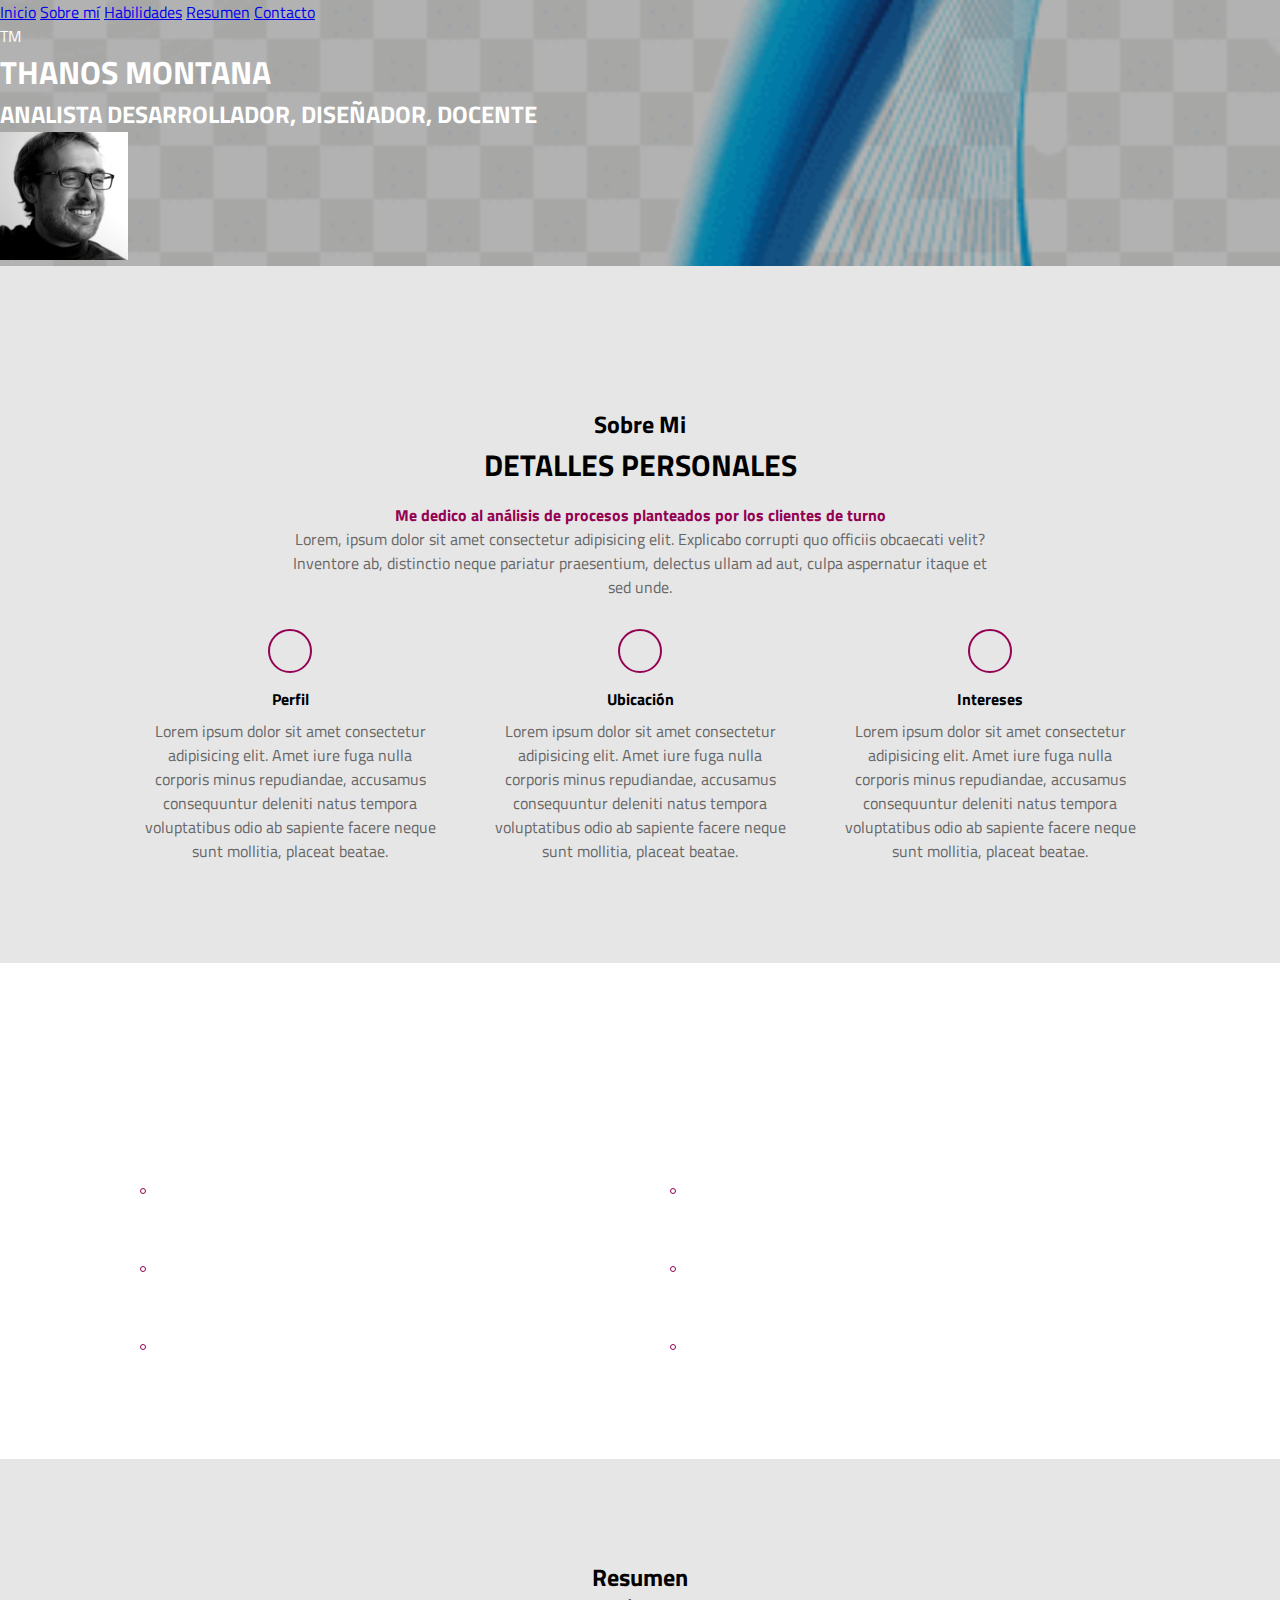
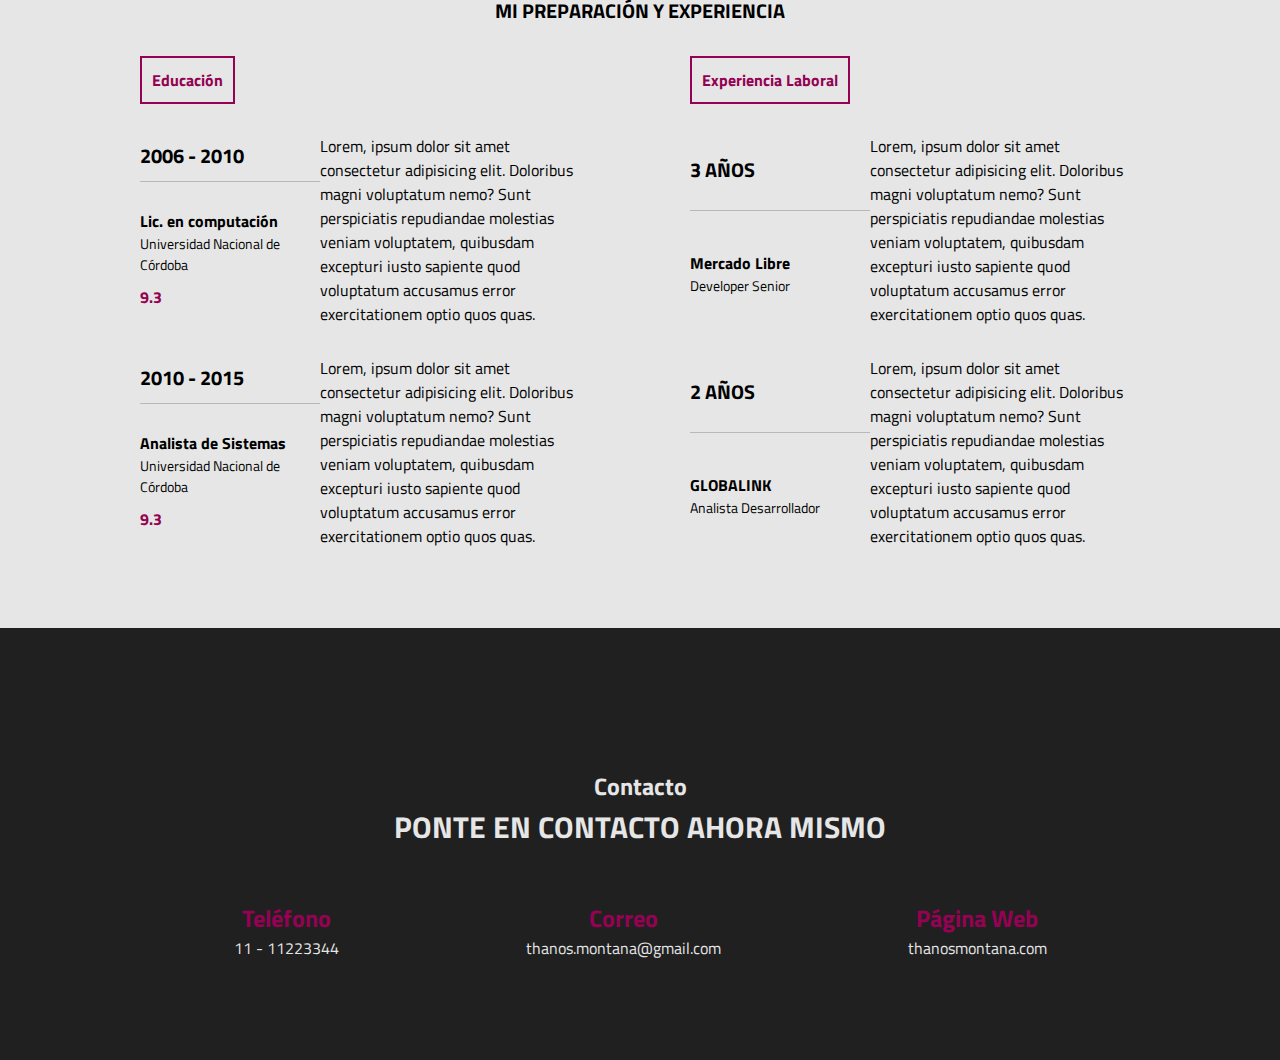
<file: index.html>
<!DOCTYPE html>
<html lang="es">
<head>
    <meta charset="UTF-8">
    <meta http-equiv="X-UA-Compatible" content="IE-edge">
    <link rel="stylesheet" href="https://cdnjs.cloudflare.com/ajax/libs/font-awesome/6.2.1/css/all.min.css" integrity="sha512-MV7K8+y+gLIBoVD59lQIYicR65iaqukzvf/nwasF0nqhPay5w/9lJmVM2hMDcnK1OnMGCdVK+iQrJ7lzPJQd1w==" crossorigin="anonymous" referrerpolicy="no-referrer" />
    <meta name="viewport" content="width=device-width, initial-scale=1.0">
    <link rel="stylesheet" href="estilo.css">    
    <title>CV THANOS MONTANA</title>
</head>
<body>
    <!-- SECCION INICIO -->
    <section class="inicio" id="inicio">
        <div class="contenido-section">
            <header>
                <div class="nav-bar" onclick="mostrarOcultarMenu()">
                    <i class="fa-solid fa-bars"></i>
                </div>
                <nav id="nav" class="nav">
                    <a href="#inicio">Inicio</a>
                    <a href="#sobremi">Sobre mí</a>
                    <a href="#habilidades">Habilidades</a>
                    <a href="#resumen">Resumen</a>
                    <a href="#contacto">Contacto</a>
                </nav>
                <div class="logo">
                    T<span class="color">M</span>
                </div>
            </header>
            <div class="info">
                <h1>THANOS MONTANA</h1>
                <h2>ANALISTA DESARROLLADOR, DISEÑADOR, DOCENTE</h2>
                <div class="redes">
                    <a href="#"><i class="fa-brands fa-twitter"></i></a>
                    <a href="#"><i class="fa-brands fa-facebook"></i></a>
                    <a href="#"><i class="fa-brands fa-instagram"></i></a>
                    <a href="#"><i class="fa-brands fa-youtube"></i></a>
                    <a href="#"><i class="fa-brands fa-linkedin-in"></i></a>
                    <a href="#"><i class="fa-brands fa-pinterest"></i></a>
                </div>
            </div>                
            <div class="foto">
              <img src="34.jpg" alt="">
            </div>
        </div>
    </section>
    
    <!-- SECCION SOBRE MI-->
    <section class="sobremi" id="sobremi">
        <div class="contenido-seccion">
             <h2 class="titulo-seccion">Sobre Mi</h2>
             <h3>Detalles personales</h3>

              <p class="especial">Me dedico al análisis de procesos planteados por los clientes de turno</p>
              <p>Lorem, ipsum dolor sit amet consectetur adipisicing elit. Explicabo corrupti quo officiis 
                obcaecati velit? Inventore ab, distinctio neque pariatur praesentium, delectus ullam ad aut, culpa aspernatur itaque et sed unde.</p>
        
            <div class="fila">
               <div class="col">
                <i class="fa-solid fa-user"></i>
                <span class="titulo-detalle">Perfil</span>
                <p>Lorem ipsum dolor sit amet consectetur adipisicing elit. Amet iure fuga nulla corporis minus repudiandae, accusamus consequuntur deleniti natus tempora voluptatibus odio ab sapiente facere neque sunt mollitia, placeat beatae.</p>
            </div>
            <div class="col">
                <i class="fa-solid fa-location-pin"></i>
                <span class="titulo-detalle">Ubicación</span>
                <p>Lorem ipsum dolor sit amet consectetur adipisicing elit. Amet iure fuga nulla corporis minus repudiandae, accusamus consequuntur deleniti natus tempora voluptatibus odio ab sapiente facere neque sunt mollitia, placeat beatae.</p>
            </div>
            <div class="col">
                <i class="fa-solid fa-flag"></i>
                <span class="titulo-detalle">Intereses</span>
                <p>Lorem ipsum dolor sit amet consectetur adipisicing elit. Amet iure fuga nulla corporis minus repudiandae, accusamus consequuntur deleniti natus tempora voluptatibus odio ab sapiente facere neque sunt mollitia, placeat beatae.</p>
            </div>
        </div>
    </section>
    <!-- SECCION HABILIDADES -->
    <section class="habilidades" id="habilidades">
        <div class="contenido-seccion">
            <h2 class="titulo-seccion">Mis habilidades</h2>
            <h3>Me especializo en</h3>

               <div class="fila">
                    <div class="col">
                        <span>HTML/CSS</span>
                        <div class="cont-barra">
                            <div class="barra" id="html">
                                <!-- mediante javascript luego generaremos 17 barritas con clase e-->

                            </div>
                            <span>98%</span>
                        </div>
                    </div>
                    <div class="col">
                        <span>JAVASCRIPT</span>
                        <div class="cont-barra">
                            <div class="barra" id="javascript">
                                <!-- mediante javascript luego generaremos 17 barritas con clase e-->
                                
                            </div>
                            <span>70%</span>
                        </div>
                    </div>
                </div>
                <div class="fila">
                    <div class="col">
                        <span>WORDPRESS</span>
                        <div class="cont-barra">
                            <div class="barra" id="wordpress">
                                <!-- mediante javascript luego generaremos 17 barritas con clase e-->
                                
                            </div>
                            <span>90%</span>
                        </div>
                    </div>
                    <div class="col">
                        <span>PHOTOSHOP</span>
                        <div class="cont-barra">
                            <div class="barra" id="photoshop">
                                <!-- mediante javascript luego generaremos 17 barritas con clase e-->
                                
                            </div>
                            <span>85%</span>
                        </div>
                    </div>
                </div>
                <div class="fila">
                    <div class="col">
                        <span>PHP</span>
                        <div class="cont-barra">
                            <div class="barra" id="php">
                                <!-- mediante javascript luego generaremos 17 barritas con clase e-->
                                
                            </div>
                            <span>95%</span>
                        </div>
                    </div>
                    <div class="col">
                        <span>ILUSTRATOR</span>
                        <div class="cont-barra">
                            <div class="barra" id="ilustrator">
                                <!-- mediante javascript luego generaremos 17 barritas con clase e-->
                                
                            </div>
                            <span>75%</span>
                        </div>
                    </div>
                </div>
            </div>
        </div>
    </section>
    <!-- SECCION RESUMEN -->
    <section class="resumen" id="resumen">
        <div class="contenido-seccion">
            <h2 class="titulo-seccion">Resumen</h2>
            <h3>Mi preparación y experiencia</h3>
            <div class="info">
                <div class="col">
                    <span class="titulo">Educación</span>
                    <table>
                        <tr>
                            <td class="datos">
                                <h3>2006 - 2010</h3>
                            </td>
                            <td rowspan="2" class="descripción">
                                Lorem, ipsum dolor sit amet consectetur adipisicing elit. Doloribus magni 
                                voluptatum nemo? Sunt perspiciatis repudiandae molestias veniam voluptatem,
                                quibusdam excepturi iusto sapiente quod voluptatum accusamus error exercitationem optio quos quas.
                            </td>
                        </tr>
                        <tr>
                            <td>
                                <h4>Lic. en computación</h4>
                                <p>Universidad Nacional de Córdoba</p>
                                <span class="promedio">9.3</span>
                            </td>
                        </tr>
                    </table>
                    <table>
                        <tr>
                            <td class="datos">
                                <h3>2010 - 2015</h3>
                            </td>
                            <td rowspan="2" class="descripción">
                                Lorem, ipsum dolor sit amet consectetur adipisicing elit. Doloribus magni 
                                voluptatum nemo? Sunt perspiciatis repudiandae molestias veniam voluptatem,
                                quibusdam excepturi iusto sapiente quod voluptatum accusamus error exercitationem optio quos quas.
                            </td>
                        </tr>
                        <tr>
                            <td>
                                <h4>Analista de Sistemas</h4>
                                <p>Universidad Nacional de Córdoba</p>
                                <span class="promedio">9.3</span>
                            </td>
                        </tr>
                    </table>
                </div>
                <div class="col">
                    <span class="titulo">Experiencia Laboral</span>
                    <table>
                        <tr>
                            <td class="datos">
                                <h3>3 años</h3>
                            </td>
                            <td rowspan="2" class="descripción">
                                Lorem, ipsum dolor sit amet consectetur adipisicing elit. Doloribus magni 
                                voluptatum nemo? Sunt perspiciatis repudiandae molestias veniam voluptatem,
                                quibusdam excepturi iusto sapiente quod voluptatum accusamus error exercitationem optio quos quas.
                            </td>
                        </tr>
                        <tr>
                            <td>
                                <h4>Mercado Libre</h4>
                                <p>Developer Senior</p>
                                
                            </td>
                        </tr>
                    </table>
                    <table>
                        <tr>
                            <td class="datos">
                                <h3>2 años</h3>
                            </td>
                            <td rowspan="2" class="descripción">
                                Lorem, ipsum dolor sit amet consectetur adipisicing elit. Doloribus magni 
                                voluptatum nemo? Sunt perspiciatis repudiandae molestias veniam voluptatem,
                                quibusdam excepturi iusto sapiente quod voluptatum accusamus error exercitationem optio quos quas.
                            </td>
                        </tr>
                        <tr>
                            <td>
                                <h4>GLOBALINK</h4>
                                <p>Analista Desarrollador</p>
                                
                            </td>
                        </tr>
                    </table>
                </div>
            </div>
        </div>

    </section>
    <!-- SECCION CONTACTO -->
    <section class="contacto" id="contacto">
        <div class="contenido-seccion">
            <h2 class="titulo-seccion">Contacto</h2>
            <h3>Ponte en contacto ahora mismo</h3>

            <div class="fila">
                <div class="col">
                    <h2>
                        <i class="fa-solid fa-phone"></i> Teléfono
                    </h2>
                    <span class="info-contacto">11 - 11223344</span>
                </div>
                <div class="col">
                    <h2>
                        <i class="fa-solid fa-envelope"></i> Correo
                    </h2>
                    <span class="info-contacto">thanos.montana@gmail.com</span>
                </div>
                <div class="col">
                    <h2>
                        <i class="fa-solid fa-globe"></i> Página Web
                    </h2>
                    <span class="info-contacto">thanosmontana.com</span>
                </div>
            </div>
        </div>
    </section>

    <script src="app.js"></script>
</body>
</html>
</file>
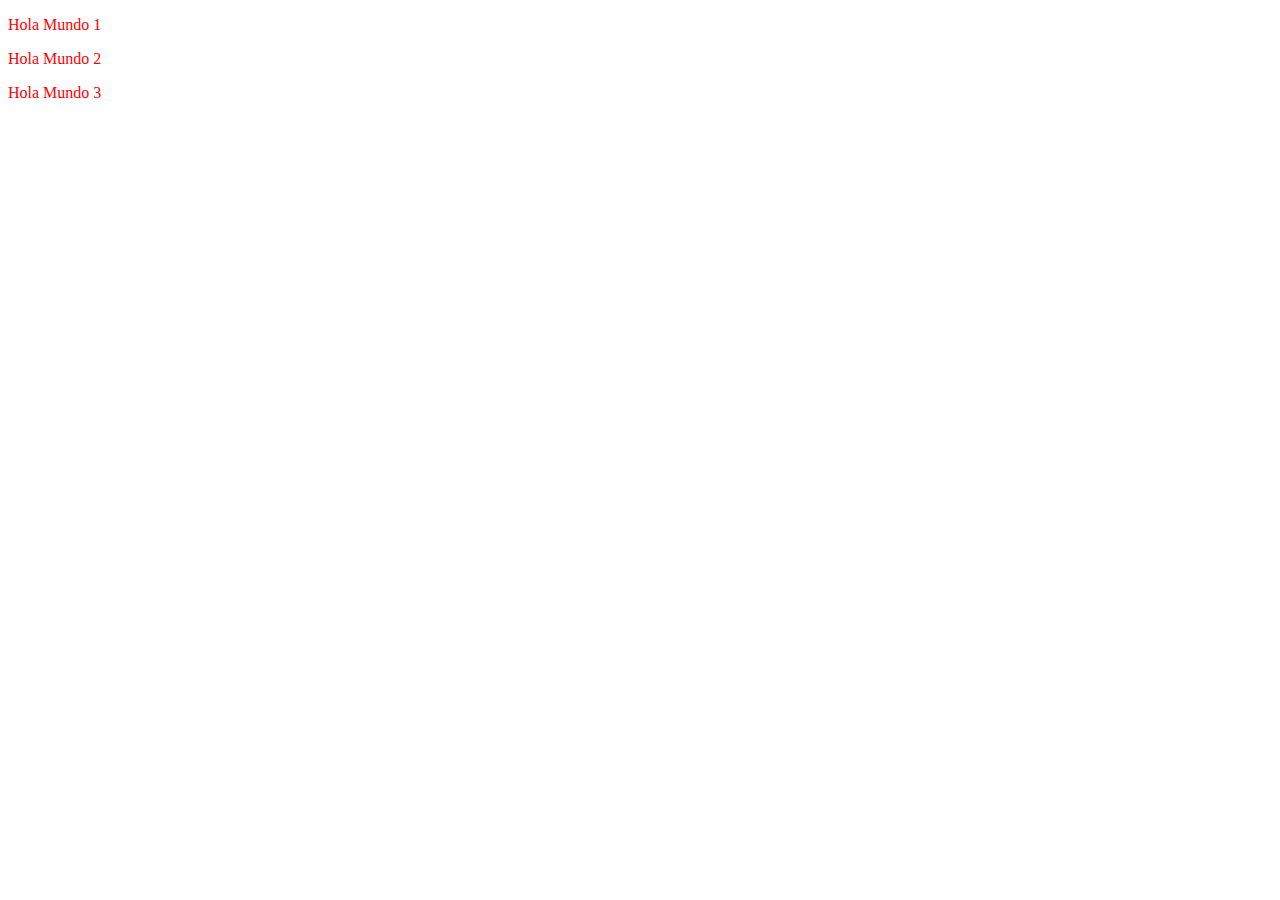
<file: css.html>
<!DOCTYPE html>
<html lang="es">
<head>
    <meta charset="UTF-8">
    <meta name="viewport" content="width=device-width, initial-scale=1.0">
    <title>css: Ejemplos</title>
    <style>
        p {
            color : red;
        }
    </style>

</head>
<body>
    <p>Hola Mundo 1</p>

    <p>Hola Mundo 2</p>

    <p>Hola Mundo 3</p>
</body>
</html>
</file>
<file: estilo.css>
@import url('https://fonts.googleapis.com/css2?family=Titillium+Web:wght@200;300;400;600;700&family=Yellowtail&display=swap');
*{
    font-family: "Titillium Web";
    margin: 0;
    padding: 0;
}
html {
    scroll-behavior: smooth;
}

/* SECCION INICIO */
.inicio{
    background: linear-gradient(rgba(0,0,0,.3), rgba(0,0,0,.3)),
    url("png-transparent-blue-light-simple-cv-blue-white-teal-thumbnail.png");
    background-size: cover;
    background-position: center center;
    color: #fff;
} 
.inicio .contenido-seccion{
    max-width: 1000px;
    margin: auto;
    display: flex;
    justify-content: center;
    padding: 0 10px;
}
.inicio .contenido-seccion header {
    
    padding: 30px;
}
menu lateral */
.inicio .contenido-seccion header nav {
    position: fixed;
    margin-left: 60px;
    background-color: #940253;
    padding: 15px;
    border-radius: 10px;
    text-align: left;
    z-index: 99;
    display: none;
}
.inicio .contenido-seccion header nav a{
    display: block;
    color: #fff;
    text-decoration: none;
    margin-bottom: 10px;
    font-weight: bold;
}
/* ****** */
 .inicio .contenido-seccion header .logo{
    font-weight: bold;
    font-size: 2.5rem;
    font-family: "Yellowtail";
    text-shadow: 0 0 35px #fff;
}
.inicio .contenido-seccion header .logo .color{
    color: #940253;
    font-family: "Yellowtail";
}
.inicio .contenido-seccion header .nav-bar{
    position: fixed;
    background-color: #940253;
    font-size: 20px;
    width: 50px;
    height: 50px;
    border-radius: 50px;
    line-height: 50px;
    cursor: pointer;
    transition: .3s;
}
.inicio .contenido-seccion .nav-bar:hover{
    box-shadow: 0 0 35px #fff;
}
.inicio .contenido-seccion .info{
    padding-bottom: 130px;
}
.inicio .contenido-seccion .info h1{
    font-size: 3rem;
    letter-spacing: 5px;
}
.inicio .contenido-seccion .info h2{
    font-weight: normal;
    font-size: 20px;
    margin-top: -10px;
    letter-spacing: 2px;
}
.inicio .contenido-seccion .info .redes{
    margin: 20px 0;
}
.inicio .contenido-seccion .info .redes a{
    display: inline-block;
    text-decoration: none;
    background-color: #000;
    color: #940253;
    border: 1px solid #940253;
    border-radius: 50px;
    width: 40px;
    height: 40px;
    line-height: 40px;
    margin: 0 5px;
    transition: .3s;
}
.inicio .contenido-seccion .info .redes a:hover{
    color: #fff;
    background-color: #940253;
    box-shadow: 0 0 20px #fff;
}
.inicio .contenido-seccion .foto{
    position: relative;
}
.inicio .contenido-seccion .foto img{
    max-width: 200px;
    border-radius: 50%;
    border: 5px solid #940253;
    position: absolute;
    left: 50%;
    top: -100px;
    transform: translateX(-50%)
}
/* estilos generales*/
.titulo-seccio{
    font-family: "Yellowtail";
    font-size: 1.5rem;
}
/* SECCION SOBRE MI */
.sobremi{
    background-color: #e6e6e6;
    padding: 140px 0 100px 0;
    text-align: center;
}
.sobremi .contenido-seccion{
    max-width: 1000px;
    margin: 0 auto;
    padding: 0 10px;
}
.sobremi .contenido-seccion h3{
    text-transform: uppercase;
    font-size: 30px;
}
.sobremi .contenido-seccion .especial{
    color: #940253;
    font-weight: bold;
    margin-top: 15px;
}
.sobremi .contenido-seccion p{
    max-width: 700px;
    margin: 0 auto;
    color: #666;
}
.sobremi .contenido-seccion .fila{
    display: flex;
    margin-top: 30px;
    justify-content: space-between;
}
.sobremi .contenido-seccion .fila .col{
    width: 30%;
}
.sobremi .contenido-seccion .fila .col i{
    color: #940253;
    display: inline-block;
    width: 40px;
    height: 40px;
    border: 2px solid #940253;
    line-height: 40px;
    border-radius: 50%;
}
.sobremi .contenido-seccion .fila .col span{
    display: block;
    font-weight: bold;
    margin: 8px 0;
}
/* SECCIO HABILIDADES */
.habilidades{
    padding: 80px 0 100px 0;
    text-align: center;
    background: linear-gradient(rgba(0,0,0,.3), rgba(0,0,0,.3)),
    url(34_2.jpg);
    background-size: cover;
    background-attachment: fixed;
    background-position: center center;
    color: #fff;
}
.habilidades .contenido-seccion{
    max-width: 1000px;
    margin: 0 auto;
    padding: 0 10px;
}
.habilidades .contenido-seccion h3{
    text-transform: uppercase;
    font-size: 30px;
}
.habilidades .contenido-seccion .fila{
    display: flex;
    justify-content: space-between;
    margin-top: 30px;
}
.habilidades .contenido-seccion .fila .col{
    width: 47%;
    text-align: left;
}
.habilidades .contenido-seccion .fila .col .cont-barra{
    display: flex;
    align-items: center;
}
.habilidades .contenido-seccion .barra{
    display: flex;
    border: 1px solid #940253;
    padding: 2px;
    border-radius: 3px;
    margin-right: 10px;
}
.habilidades .contenido-seccion .barra .e{
    background-color: #363636;
    width: 20px;
    height: 30px;
    margin-right: 2px;
}
/* SECCION RESUMEN*/
.resumen{
    background-color: #e6e6e6;
    padding: 100px 0 80px 0;
    text-align: center;
}
.resumen .contenido-seccion{
    max-width: 1000px;
    margin: 0 auto;
    padding: 0 10px;
}
.resumen .contenido-seccion h3{
    text-transform: uppercase;
    font-size: 20px;
}
.resumen .contenido-seccion .info{
    text-align: left;
    display: flex;
    justify-content: space-between;
    margin-top: 30px;
}
.resumen .contenido-seccion .info .col{
    width: 45%;
}
.resumen .contenido-seccion .info .col .titulo{
    display: inline-block;
    color: #940253;
    font-weight: bold;
    border: 2px solid #940253;
    padding: 10px;
}
.resumen .contenido-seccion .info .col table{
    margin-top: 30px;
    border-collapse: collapse;
}
.resumen .contenido-seccion .info .col table .datos{
    width: 40%;
    border-bottom: 1px solid #bab9b9;
}
.resumen .contenido-seccion .info .col table h4{
    margin-top: 10px;
}
.resumen .contenido-seccion .info .col table h3{
    font-size: 20px;
    margin-bottom: 5px;
}
.resumen .contenido-seccion .info table p{
    font-size: 14px;
}
.resumen .contenido-seccion .info .col table .promedio{
    display: block;
    color: #940253;
    margin-top: 10px;
    font-weight: bold;
}
.resumen .contenido-seccion .info .col table .descripcion{
    border-left: 1px solid #bab9b9;
    padding-left: 20px;
}
/*  SECCION CONTACTO  */
.contacto{
    background-color: #202020;
    padding: 140px 0 100px 0;
    color: #e6e6e6;
    text-align: center;
}
.contacto .contenido-seccion{
    max-width: 1000px;
    margin: 0 auto;
    padding: 0 10px;
}
.contacto .contenido-seccion h3{
    text-transform: uppercase;
    font-size: 30px;
}
.contacto .contenido-seccion .fila{
    display: flex;
    justify-content: space-around;
}
.contacto .contenido-seccion .fila .col{
    margin-top: 50px;
}
.contacto .contenido-seccion .fila .col h2{
    color: #940253;
}
/* SECCION RESPONSIVE */
@media screen and (max-width:800px){
    .habilidades .contenido-seccion .fila{
        display: block;
    }
    .habilidades .contenido-seccion .fila .col{
        width: 100%;
        text-align: center;
    }
    .habilidades .contenido-seccion .fila .col .cont-barra{
        justify-content: center;
    }
    .sobremi .contenido-seccion .fila{
        display: block;
    }
    .sobremi .contenido-seccion .fila .col{
        width: 80%;
        margin: auto;
        margin-top: 20px;
    }
    .resumen .contenido-seccion .info{
        display: block;
    }
    .resumen .contenido-seccion .info .col{
        width: 90;
        margin: auto;
    }
    .resumen .contenido-seccion .info .col .titulo{
        display: block;
        text-align: center;
    }
    .resumen .contenido-seccion .info .col{
        margin-top: 10px;
        margin-bottom: 30px;
    }
    .contacto .contenido-seccion .fila{
        display: block;
    }
}
</file>
